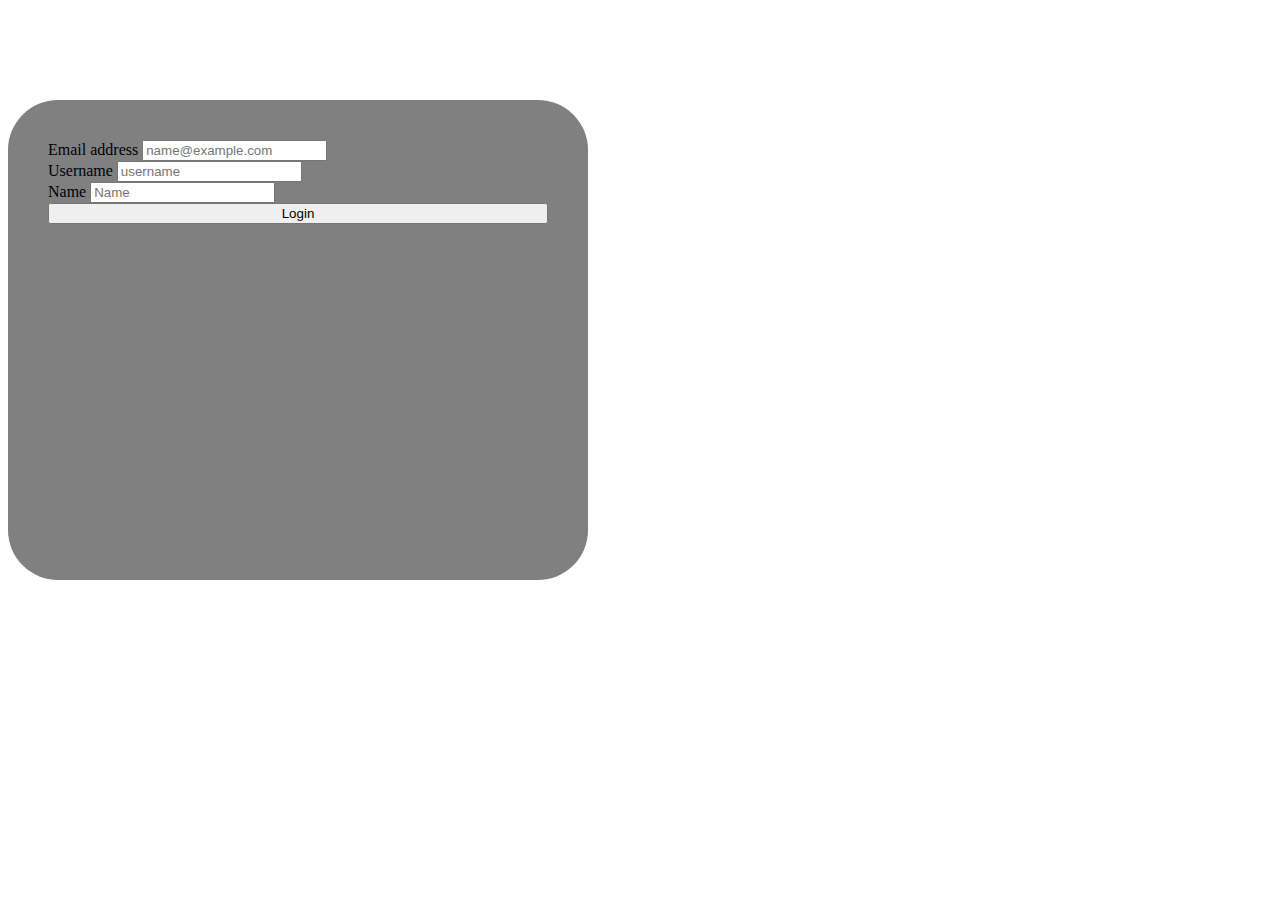
<file: js/index.html>
<!doctype html>
<html lang="en">

<head>
  <meta charset="utf-8">
  <meta name="viewport" content="width=device-width, initial-scale=1">
  <title>Bootstrap demo</title>
  <link rel="stylesheet" href="/js/style.css">
  <link href="https://cdn.jsdelivr.net/npm/bootstrap@5.2.1/dist/css/bootstrap.min.css" rel="stylesheet"
    integrity="sha384-iYQeCzEYFbKjA/T2uDLTpkwGzCiq6soy8tYaI1GyVh/UjpbCx/TYkiZhlZB6+fzT" crossorigin="anonymous">
</head>

<body>


  <div id="container" class="container  ">

    <div class="mb-3">
      <label for="exampleFormControlInput1" class="form-label">Email address</label>
      <input type="email" class="form-control" id="exampleFormControlInput1" placeholder="name@example.com">
    </div>
    <div class="mb-3">
      <label for="exampleFormControlInput1" class="form-label">Username</label>
      <input type="password" class="form-control" id="exampleFormControlInput1" placeholder="username">
    </div>
  
  <div class="mb-3">
    <label for="exampleFormControlInput1" class="form-label">Name</label>
    <input type="text" class="form-control" id="exampleFormControlInput1" placeholder="Name">
  </div>

  <button id="btn" class="btn rounded bg-info">Login</button>


  </div>
</div>


  <script src="/js/day2.js"></script>
  <script src="https://cdn.jsdelivr.net/npm/bootstrap@5.2.1/dist/js/bootstrap.bundle.min.js"
    integrity="sha384-u1OknCvxWvY5kfmNBILK2hRnQC3Pr17a+RTT6rIHI7NnikvbZlHgTPOOmMi466C8"
    crossorigin="anonymous"></script>
</body>

</html>
</file>
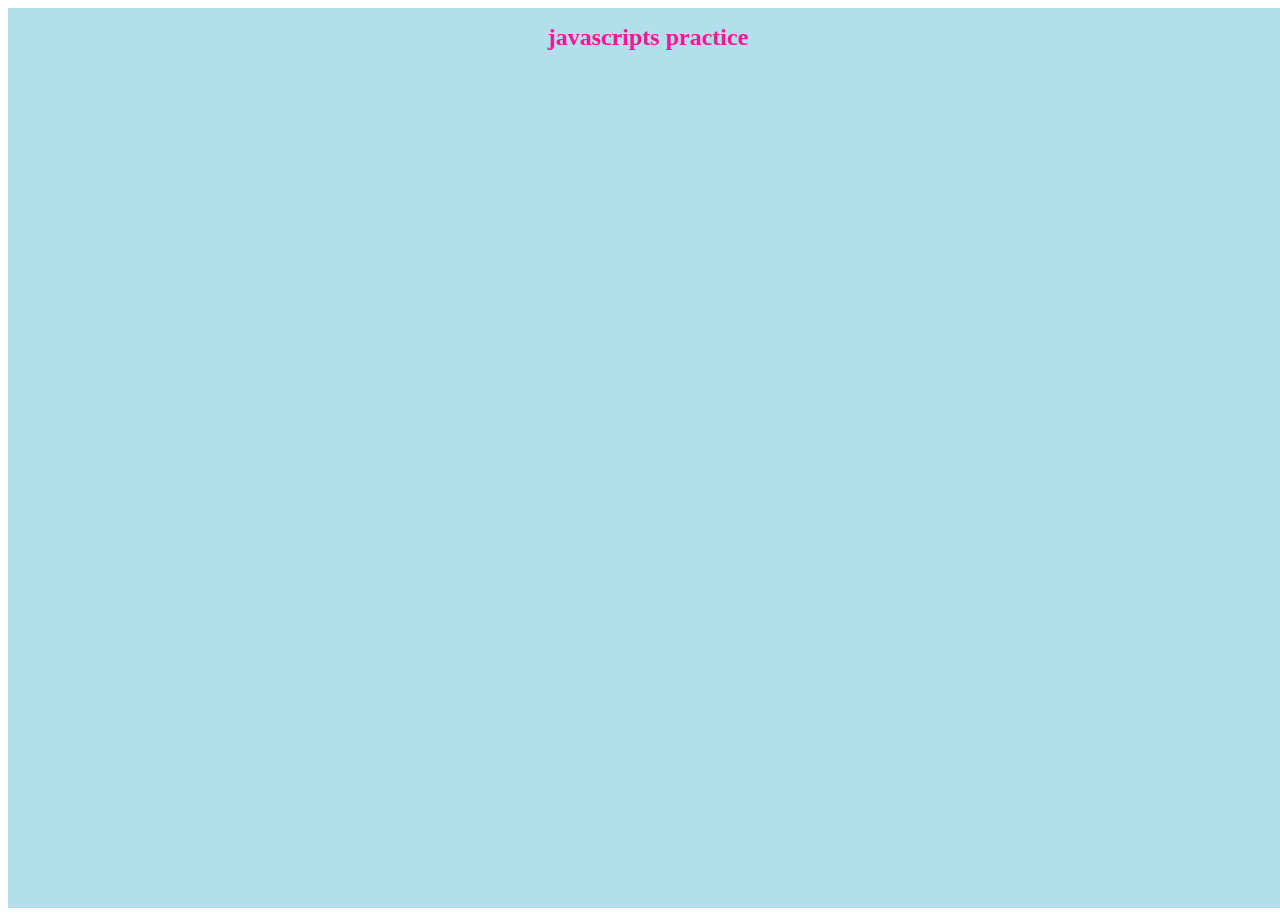
<file: practice.html>
<!DOCTYPE html>
<html lang="en">
<head>
    <meta charset="UTF-8">
    <meta http-equiv="X-UA-Compatible" content="IE=edge">
    <meta name="viewport" content="width=device-width, initial-scale=1.0">
    <title>practice js</title>
    <style> 
    .menu{
        background-color: rgb(177, 224, 236);
        height: 100vh;
        width: 100vw;
        display: flex;
        justify-content: center;
        align-items: flex-start;
    
    }
    h1{
        color: deeppink;
        font-size: x-large;
    }
    </style>
</head>
<body>
    <div class="menu">
        <h1> javascripts practice </h1>
    </div>
    <script src="js/day1.js"></script>
</body>
</html>
</file>
<file: js/style.css>
#container{
    margin-top: 100px ;
    height: 400px;
    width: 500px;
    background-color: gray;
    display: flex;
  padding: 40px;
     border-radius: 50px;
     flex-direction: column;
}
#container .home{
    background-color: pink;
    padding: 10px 20px;
    text-decoration: none;
    text-align: center;
    
}
</file>
